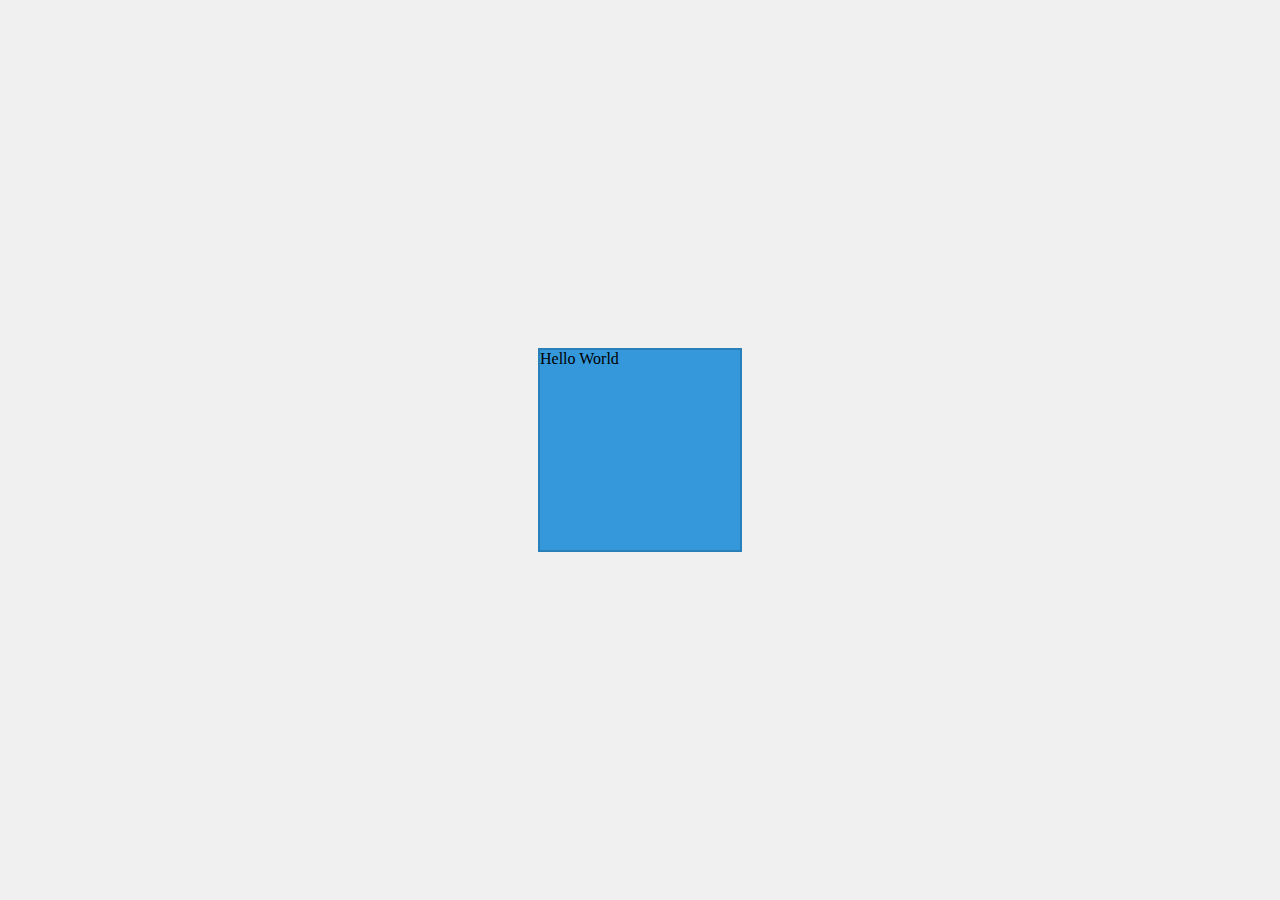
<file: rotate3d.html>
<!DOCTYPE html>
<html lang="en">
<head>
  <meta charset="UTF-8">
  <meta name="viewport" content="width=device-width, initial-scale=1.0">
  <title>rotate3d Example</title>
  <style>
    body {
      margin: 0;
      display: flex;
      justify-content: center;
      align-items: center;
      height: 100vh;
      background-color: #f0f0f0;
    }
    
    .rotate-div {
      width: 200px;
      height: 200px;
      background-color: #3498db;
      border: 2px solid #2980b9;
      transform-style: preserve-3d; /* Necessary for 3D transformations */
      transition: transform 2s; /* Smooth transition for rotation */
    }

    /* Adding hover effect to rotate the div */
    .rotate-div:hover {
      transform: rotate3d(1, 1, 0, 45deg); /* Rotate 45 degrees around X and Y axes */
    }
  </style>
</head>
<body>
  <div class="rotate-div">Hello World</div>

  <script>
    // Optional JavaScript to dynamically trigger rotations
    const rotateDiv = document.querySelector('.rotate-div');

    // Rotate every 3 seconds using JS
    setInterval(() => {
      rotateDiv.style.transform = `rotate3d(1, 1, 0, ${Math.random() * 360}deg)`; // Random rotation
    }, 1000);
  </script>
</body>
</html>
</file>
